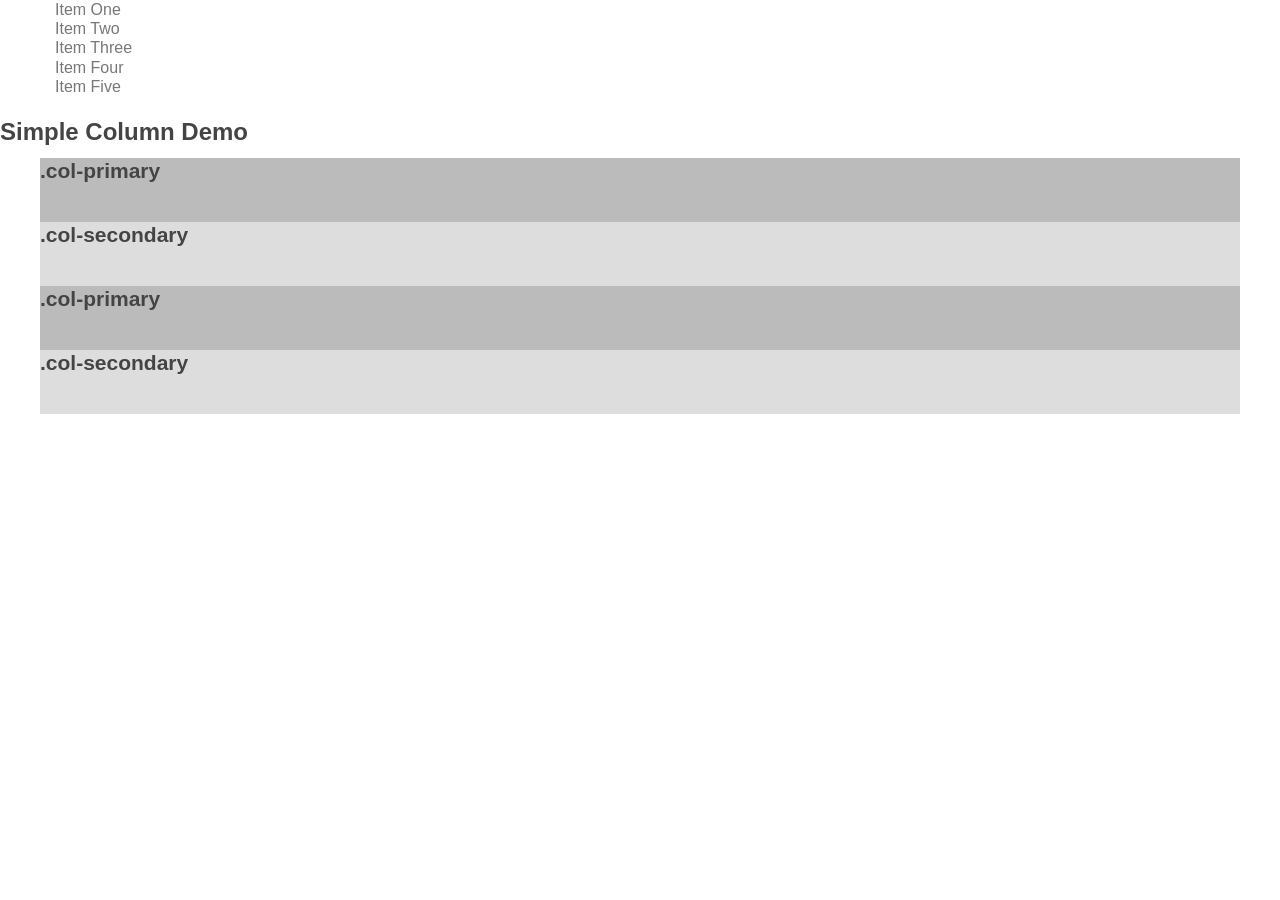
<file: themes/cleantheme-child/less/index.html>
<!DOCTYPE html>
<!--[if lt IE 7]>      <html class="no-js lt-ie9 lt-ie8 lt-ie7"> <![endif]-->
<!--[if IE 7]>         <html class="no-js lt-ie9 lt-ie8"> <![endif]-->
<!--[if IE 8]>         <html class="no-js lt-ie9"> <![endif]-->
<!--[if gt IE 8]><!--> <html class="no-js"> <!--<![endif]-->
<head>
    <meta charset="utf-8">
    <meta http-equiv="X-UA-Compatible" content="IE=edge">
    <title></title>
    <meta name="description" content="">
    <meta name="viewport" content="width=device-width, initial-scale=1">

    <!-- Place favicon.ico and apple-touch-icon.png in the root directory -->

    <link rel="stylesheet" href="css/styles.css">

</head>
<body>
<a href="#site-main" class="skip">Skip to main content</a>
<!--[if lt IE 8]>
    <p class="browsehappy">You are using an <strong>outdated</strong> browser. Please <a href="http://browsehappy.com/">upgrade your browser</a> to improve your experience.</p>
<![endif]-->

<header id="site-header" role="banner">

  <div class="navbar">
    <nav id="main-nav" class="container">
      <ul class="nav">
        <li><a href="">Item One</a></li>
        <li><a href="">Item Two</a></li>
        <li><a href="">Item Three</a></li>
        <li><a href="">Item Four</a></li>
        <li><a href="">Item Five</a></li>
      </ul>
    </nav>
  </div>

</header>

<main id="site-main" role="main"><h2>Simple Column Demo</h2>
<div class="container">
  <div class="col-primary" style="background:#bbb; min-height: 4em;">
    <h3>.col-primary</h3>
  </div>
  <div class="col-secondary" style="background:#ddd; min-height: 4em;">
    <h3>.col-secondary</h3>
  </div>
</div>

<div class="container">
  <div class="col-major" style="background:#bbb; min-height: 4em;">
    <h3>.col-primary</h3>
  </div>
  <div class="col-minor" style="background:#ddd; min-height: 4em;">
    <h3>.col-secondary</h3>
  </div>
</div>
</main>

<footer id="site-footer" role="contentinfo">

</footer>

<!--
    <script src="//ajax.googleapis.com/ajax/libs/jquery/1.9.0/jquery.min.js"></script>
    <script>window.jQuery || document.write('<script src="js/vendor/jquery-1.9.0.min.js"><\/script>')</script>
    <script src="js/plugins.js"></script>
    <script src="js/main.js"></script>
-->

  </body>
</html>
</file>
<file: themes/cleantheme-child/less/css/styles.css>
/* Variables =================================================== */
/* Mixins =================================================== */
html {
  height: 100%;
  background: #ffffff;
  font-size: 90%;
  -webkit-overflow-scrolling: touch;
  -webkit-text-size-adjust: 100%;
  -ms-text-size-adjust: 100%;
}
@media screen and (min-width: 30em) {
  html {
    font-size: 100%;
  }
}
@media screen and (min-width: 90em) {
  html {
    font-size: 110%;
  }
}
body {
  margin: 0;
  padding: 0;
  width: 100%;
  min-height: 100%;
  background-color: transparent;
  font-family: "Helvetica Neue", Helvetica, Calibri, Arial, sans-serif;
  font-size: 16px;
  font-size: 1rem;
  line-height: 1.4em;
  color: #444444;
}
a {
  text-decoration: none;
  color: #929a00;
}
a:visited {
  color: #313400;
}
a:hover {
  text-decoration: underline;
  color: #626700;
}
a:focus {
  outline: thin dotted;
  color: #626700;
}
a:hover,
a:active {
  outline: 0;
}
h1,
h2,
h3,
h4,
h5,
h6 {
  margin: 0 0 1.4rem 0;
  line-height: 1.2;
  font-family: inherit;
  font-weight: bold;
  color: inherit;
}
h1 small,
h2 small,
h3 small,
h4 small {
  font-size: 50%;
  line-height: 1;
  color: #b3b3b3;
}
h1,
.h1 {
  margin-bottom: 0.7rem;
  font-size: 32px;
  font-size: 2rem;
}
h2,
.h2 {
  margin-bottom: 0.7rem;
  font-size: 24px;
  font-size: 1.5rem;
}
h3,
.h3 {
  margin-bottom: 0.7rem;
  font-size: 21px;
  font-size: 1.3125rem;
}
h4,
.h4 {
  margin-bottom: 1.4rem;
  font-size: 18px;
  font-size: 1.125rem;
}
h5,
.h5 {
  margin-bottom: 1.4rem;
  font-size: 16px;
  font-size: 1rem;
}
h6,
.h6 {
  margin-bottom: 1.4rem;
  font-size: 14px;
  font-size: 0.875rem;
  font-weight: normal;
  letter-spacing: 1px;
  text-transform: uppercase;
}
p,
ol,
ul,
dl,
menu,
address,
pre,
blockquote {
  margin: 0 0 1.4rem 0;
  line-height: 1.4em;
}
small {
  font-size: 80%;
}
ul,
ol,
menu {
  padding-left: 2em;
}
li ul,
li ol {
  margin: 0;
}
nav ul,
nav ol,
form ul,
form ol {
  list-style: none;
  list-style-image: none;
  padding: 0;
}
dl,
dd {
  margin-bottom: 1.4rem;
}
dt {
  font-weight: bold;
}
address {
  font-style: normal;
}
q {
  quotes: none;
}
blockquote:before,
blockquote:after,
q:before,
q:after {
  content: '';
  content: none;
}
cite {
  font-style: normal;
}
b,
strong {
  font-weight: bold;
}
pre,
code,
kbd,
samp {
  font-family: Monaco, Consolas, Courier New, monospace;
  font-size: 1em;
}
pre {
  white-space: pre;
  white-space: pre-wrap;
  word-wrap: break-word;
}
sub,
sup {
  position: relative;
  font-size: 75%;
  line-height: 0;
  vertical-align: baseline;
}
sup {
  top: -0.5em;
}
sub {
  bottom: -0.25em;
}
mark {
  background-color: #e0ebf0;
}
article,
aside,
details,
figcaption,
figure,
footer,
header,
hgroup,
main,
nav,
section,
summary {
  display: block;
}
audio,
canvas,
video {
  vertical-align: middle;
  display: inline-block;
  *display: inline;
  *zoom: 1;
}
audio:not([controls]) {
  display: none;
  height: 0;
}
[hidden] {
  display: none;
}
abbr[title] {
  border-bottom: 1px dotted;
}
dfn {
  font-style: italic;
}
hr {
  -moz-box-sizing: content-box;
  box-sizing: content-box;
  display: block;
  margin: 1em 0;
  padding: 0;
  height: 0;
  border: 0;
  border-top: 1px solid #c6bfbf;
  border-bottom: 1px solid #ffffff;
}
img {
  max-width: 100%;
  width: auto;
  height: auto;
  border: 0;
  vertical-align: middle;
  -ms-interpolation-mode: bicubic;
}
svg:not(:root) {
  overflow: hidden;
}
iframe {
  max-width: 100%;
}
figure {
  margin: 0 0 1.4rem;
}
figure > img {
  margin-bottom: 0.35rem;
}
figure > figcaption {
  display: block;
  font-weight: normal;
  font-size: 14px;
  font-size: 0.875rem;
  color: #808080;
}
/* Tables =================================================== */
table {
  width: 100%;
  max-width: 100%;
  margin-bottom: 1.4em;
  border-collapse: collapse;
  border-spacing: 0;
  background-color: transparent;
}
th,
td {
  padding: 8px;
  vertical-align: top;
  border-top: 1px solid #c6bfbf;
  font-size: 16px;
  font-size: 1rem;
  line-height: 1.4em;
  text-align: left;
}
th {
  font-weight: bold;
}
thead th {
  vertical-align: bottom;
}
colgroup + thead tr:first-child th,
colgroup + thead tr:first-child td,
thead:first-child tr:first-child th,
thead:first-child tr:first-child td {
  border-top: 0;
}
tbody + tbody {
  border-top: 2px solid #c6bfbf;
}
/* Forms =================================================== */
form {
  margin: 0 0 1.4rem;
}
form small {
  color: #b3b3b3;
}
form p {
  margin-bottom: 0.7rem;
}
form br {
  display: none;
}
fieldset {
  margin: 0 0 1.4em;
  padding: 0;
  border: none;
}
legend {
  display: block;
  width: 100%;
  margin: 0 0 2.8rem;
  *margin-left: -7px;
  padding: 0;
  color: #444444;
  border: 0;
  border-bottom: 1px solid #c6bfbf;
  white-space: normal;
}
button,
html input[type="button"],
input[type="reset"],
input[type="submit"] {
  -webkit-appearance: button;
  cursor: pointer;
  *overflow: visible;
}
input,
button,
select,
textarea {
  font-size: 100%;
  vertical-align: baseline;
  *vertical-align: middle;
  font-family: "Helvetica Neue", Helvetica, Calibri, Arial, sans-serif;
  margin: 0;
  box-sizing: border-box;
  max-width: 100%;
}
/* FF3+ fixes */
button,
input {
  line-height: normal;
}
button::-moz-focus-inner,
input::-moz-focus-inner {
  border: 0;
  padding: 0;
}
/* Correcting text-trsansform inheritance on these elements */
button,
select {
  text-transform: none;
}
label {
  display: block;
  margin-bottom: 0.175rem;
  font-weight: bold;
}
label input,
label textarea,
label select {
  display: block;
}
label small {
  font-weight: normal;
}
input,
textarea,
select {
  display: inline-block;
  padding: 6px 8px;
  margin-bottom: 0.35rem;
  background-color: #ffffff;
  color: #5e5e5e;
  border-radius: 4px;
}
input:hover,
textarea:hover,
select:hover {
  border-color: #aea4a4;
}
input,
textarea {
  border: 1px solid #c6bfbf;
}
input:-moz-placeholder,
textarea:-moz-placeholder {
  color: #b3b3b3;
}
input:-ms-input-placeholder,
textarea:-ms-input-placeholder {
  color: #b3b3b3;
}
input::-webkit-input-placeholder,
textarea::-webkit-input-placeholder {
  color: #b3b3b3;
}
/* make sure placeholder goes away on focus */
[placeholder]:focus::-webkit-input-placeholder {
  color: transparent;
}
[placeholder]:focus::-moz-placeholder {
  color: transparent;
}
[placeholder]:focus::-ms-input-placeholder {
  color: transparent;
}
input[type="image"],
input[type="checkbox"],
input[type="radio"] {
  width: auto;
  height: auto;
  padding: 0;
  margin: 3px 0;
  *margin-top: 0;
  line-height: normal;
  cursor: pointer;
  border-radius: 0;
  border: 0 \9;
}
input[type="checkbox"],
input[type="radio"] {
  box-sizing: border-box;
  padding: 0;
  *width: 13px;
  *height: 13px;
}
input[type="image"] {
  border: 0;
  box-shadow: none;
}
input[type="file"] {
  width: auto;
  padding: initial;
  line-height: initial;
  border: initial;
  background-color: transparent;
  background-color: initial;
  box-shadow: none;
}
input[type="button"],
input[type="reset"],
input[type="submit"] {
  width: auto;
  height: auto;
  cursor: pointer;
  *overflow: visible;
}
select,
input[type="file"] {
  height: 28px;
  *margin-top: 4px;
  line-height: 28px;
}
input[type="search"],
input[type="search"]::-webkit-search-cancel-button,
input[type="search"]::-webkit-search-decoration {
  -webkit-appearance: none;
}
select {
  background-color: #ffffff;
  font-size: 13px;
  font-size: 0.8125rem;
}
select[multiple],
select[size] {
  height: auto;
}
textarea {
  resize: vertical;
  width: 100%;
  height: auto;
  overflow: auto;
  vertical-align: top;
}
input[type="hidden"] {
  display: none;
}
input[disabled],
select[disabled],
textarea[disabled],
input[readonly],
select[readonly],
textarea[readonly] {
  opacity: 0.5;
  cursor: not-allowed;
}
input[type="text"]:focus,
input[type="email"]:focus,
input[type="url"]:focus,
input[type="password"]:focus,
input[type="search"]:focus,
textarea:focus {
  border-color: #8a7b7b;
  color: #444444;
  outline: 0;
  outline: thin dotted \9;
}
input[type="file"]:focus,
input[type="radio"]:focus,
input[type="checkbox"]:focus,
select:focus {
  box-shadow: none;
}
.span1 {
  display: inline;
  float: left;
  width: 4.16666667%;
  margin: 0 2.08333333%;
}
.span2 {
  display: inline;
  float: left;
  width: 12.5%;
  margin: 0 2.08333333%;
}
.span3 {
  display: inline;
  float: left;
  width: 20.83333333%;
  margin: 0 2.08333333%;
}
.span4 {
  display: inline;
  float: left;
  width: 29.16666667%;
  margin: 0 2.08333333%;
}
.span5 {
  display: inline;
  float: left;
  width: 37.5%;
  margin: 0 2.08333333%;
}
.span6 {
  display: inline;
  float: left;
  width: 45.83333333%;
  margin: 0 2.08333333%;
}
.span7 {
  display: inline;
  float: left;
  width: 54.16666667%;
  margin: 0 2.08333333%;
}
.span8 {
  display: inline;
  float: left;
  width: 62.5%;
  margin: 0 2.08333333%;
}
.span9 {
  display: inline;
  float: left;
  width: 70.83333333%;
  margin: 0 2.08333333%;
}
.span10 {
  display: inline;
  float: left;
  width: 79.16666667%;
  margin: 0 2.08333333%;
}
.span11 {
  display: inline;
  float: left;
  width: 87.5%;
  margin: 0 2.08333333%;
}
.span12 {
  display: inline;
  float: left;
  width: 95.83333333%;
  margin: 0 2.08333333%;
}
.skip {
  overflow: hidden;
  position: absolute;
  clip: rect(0 0 0 0);
  height: 1px;
  width: 1px;
  margin: -1px;
  padding: 0;
  border: 0;
}
.container {
  margin: 0 auto;
  max-width: 960px;
  padding-left: 5%;
  padding-right: 5%;
  clear: both;
}
@media only screen and (min-width: 64em) {
  .container {
    max-width: 62.5em;
    padding-left: 0;
    padding-right: 0;
  }
}
@media only screen and (min-width: 80em) {
  .container {
    max-width: 75em;
  }
}
/*

Use for two- and three- column layouts.

Here's how this works:

1. Give your columns whatever class names you want, indicative of usage. 
   For instance, .col-primary and .col-seconary; .col-major and .col-minor; 
   .col-first and .col-second; whatever.
2. Use the mixin on each column. Define the width using preset variables, 
   or whatever percentages you want. Set the float and the margins.
3. You can redefine everything at any breakpoint by using the mixin again.

Tips:

1. If columns are stacked (for small screen sizes, usually), the width 
   should be set to auto and the float set to none.
2. Two- and three- columns should be floated.
3. There should be no side margins on the left and right edges of the
   container. For instance, in two-column layouts, the left column should
   only have a right margin, and the right column should only have a left
   margin. In three column layouts, the same -- while the middle column
   should have both a left and right column.
4. Don't use the .container class in your selector. Selectors using this
   mixin should be by themselves. Use a more specific class if you need.

Example:

  @media only screen and (min-width: 55em) {
    .col-major {
      .simple-column(@twothirds, right, @gutterwidth, 0);
    }
    .col-minor {
      .simple-column(@onethird, left, 0, @gutterwidth);
    }
  }

*/
.col-solo {
  display: block;
  float: none;
  max-width: 40em;
  margin-right: auto;
  margin-left: auto;
}
/* Type Classes */
.title {
  line-height: 1.1;
  margin-bottom: 0.125em;
}
.subtitle {
  line-height: 1.2;
  color: #919191;
}
.meta {
  color: #919191;
}
.lesser {
  color: #919191;
  font-size: 12px;
  font-size: 0.75rem;
}
.caption {
  color: #919191;
  font-size: 10px;
  font-size: 0.625rem;
  line-height: 1.25em;
}
.lead {
  font-size: 18px;
  font-size: 1.125rem;
}
.list-plain {
  list-style: none;
  padding-left: 0;
}
.dl-horizontal dt {
  float: left;
  clear: left;
  width: 20.25%;
  text-align: right;
}
.dl-horizontal dd {
  margin-left: 22.78%;
}
.blockquote p,
.blockquote .quote {
  margin: 0 0 0.35em;
}
.blockquote .quote:before {
  content: '\201C';
}
.blockquote .quote:after {
  content: '\201D';
}
.blockquote cite,
.blockquote .attr {
  display: block;
  margin: 0;
}
.blockquote cite:before,
.blockquote .attr:before {
  content: '\2013\00A0';
}
.input-mini {
  width: 60px;
}
.input-small {
  width: 90px;
}
.radio,
.checkbox {
  padding-left: 18px;
  font-weight: normal;
}
.radio input[type="radio"],
.checkbox input[type="checkbox"] {
  float: left;
  margin-left: -18px;
}
.radio.inline,
.checkbox.inline {
  display: inline-block;
  padding-top: 5px;
  margin-bottom: 0;
  vertical-align: middle;
}
.radio.inline + .radio.inline,
.checkbox.inline + .checkbox.inline {
  margin-left: 10px;
}
.help-block,
.help-inline {
  color: #808080;
  font-size: 12px;
  font-size: 0.75rem;
}
.help-block {
  display: block;
  margin-bottom: 0.7em;
}
.help-inline {
  display: inline-block;
  vertical-align: middle;
  padding-left: 5px;
}
.form-inline input,
.form-inline textarea,
.form-inline select {
  display: inline-block;
  margin-bottom: 0;
}
.form-inline label {
  display: inline-block;
}
.form-inline .radio,
.form-inline .checkbox,
.form-inline .radio {
  padding-left: 0;
  margin-bottom: 0;
  vertical-align: middle;
}
.form-inline .radio input[type="radio"],
.form-inline .checkbox input[type="checkbox"] {
  float: left;
  margin-left: 0;
  margin-right: 3px;
}
.form-search input,
.form-search textarea,
.form-search select {
  display: inline-block;
  margin-bottom: 0;
}
.form-search .search-query {
  padding-left: 14px;
  padding-right: 14px;
  margin-bottom: 0;
  border-radius: 14px;
}
.form-search label {
  display: inline-block;
}
.form-search .radio,
.form-search .checkbox,
.form-inline .radio {
  padding-left: 0;
  margin-bottom: 0;
  vertical-align: middle;
}
.form-search .radio input[type="radio"],
.form-search .checkbox input[type="checkbox"] {
  float: left;
  margin-left: 0;
  margin-right: 3px;
}
.alert {
  margin-bottom: 1.4em;
  padding: 8px 35px 8px 14px;
  background-color: #fcf8e3;
  border: 1px solid #f2e187;
  border-radius: 4px;
  font-family: "Helvetica Neue", Helvetica, Calibri, Arial, sans-serif;
  color: #9c8611;
}
.alert .alert-heading {
  color: inherit;
}
.alert-success {
  background-color: #c5e6c5;
  border-color: #a2d6a2;
  color: #347834;
}
.alert-warning {
  background-color: #fee7c7;
  border-color: #fcd296;
  color: #c17305;
}
.alert-error {
  background-color: #f4cac8;
  border-color: #eba19e;
  color: #da4f49;
}
.alert-info {
  background-color: #d9edf7;
  border-color: #ffffff;
  color: #247fad;
}
.alert-inverse {
  background-color: #414141;
  border-color: #000000;
  color: #ffffff;
}
.alert-block {
  padding-top: 14px;
  padding-bottom: 14px;
}
.alert-block .alert-heading {
  margin-bottom: 0.175em;
  font-size: inherit;
  font-weight: bold;
}
.alert-block > p,
.alert-block > ul {
  margin-bottom: 0;
}
.alert-block p + p {
  margin-top: 5px;
}
.browsehappy {
  margin: 0;
  background: #FFFF99;
  color: #444444;
  padding: 0.5em 2.5%;
}
.label,
.badge {
  padding: 2px 5px;
  font-size: 13px;
  font-size: 0.8125rem;
  font-family: "Helvetica Neue", Helvetica, Calibri, Arial, sans-serif;
  white-space: nowrap;
  color: #808080;
  background-color: #e6e6e6;
}
a.label,
a.badge {
  color: #929a00;
}
a.label:hover,
a.badge:hover,
a.label:focus,
a.badge:focus,
a.label:active,
a.badge:active {
  text-decoration: none;
  color: #626700;
}
a.label:visited,
a.badge:visited {
  color: #313400;
}
.label {
  border-radius: 3px;
}
.badge {
  padding-left: 9px;
  padding-right: 9px;
  border-radius: 9px;
}
.badge-error {
  background-color: #da4f49;
  color: #ffffff;
}
.badge-error:hover {
  background-color: #9d2520;
  color: #ffffff;
}
.badge-warning {
  background-color: #faa732;
  color: #ffffff;
}
.badge-warning:hover {
  background-color: #c17305;
  color: #ffffff;
}
.badge-success {
  background-color: #5bb75b;
  color: #ffffff;
}
.badge-success:hover {
  background-color: #347834;
  color: #ffffff;
}
.badge-info {
  background-color: #d9edf7;
  color: #247fad;
}
.badge-info:hover {
  background-color: #85c5e5;
}
.badge-inverse {
  background-color: #414141;
  color: #ffffff;
}
.badge-inverse:hover {
  background-color: #0e0e0e;
  color: #ffffff;
}
.basegrad {
  background-image: -webkit-gradient(linear, 0 0, 0 100%, from(#473f3f), to(#2c2727));
  background-image: -webkit-linear-gradient(top, #473f3f, #2c2727);
  background-color: #2c2727;
  background-image: -moz-linear-gradient(top, #473f3f, #2c2727);
  background-image: -ms-linear-gradient(top, #473f3f, #2c2727);
  background-image: -o-linear-gradient(top, #473f3f, #2c2727);
  background-image: linear-gradient(top, #473f3f, #2c2727);
  background-repeat: repeat-x;
}
.primarygrad {
  background-image: -webkit-gradient(linear, 0 0, 0 100%, from(#929a00), to(#626700));
  background-image: -webkit-linear-gradient(top, #929a00, #626700);
  background-color: #626700;
  background-image: -moz-linear-gradient(top, #929a00, #626700);
  background-image: -ms-linear-gradient(top, #929a00, #626700);
  background-image: -o-linear-gradient(top, #929a00, #626700);
  background-image: linear-gradient(top, #929a00, #626700);
  background-repeat: repeat-x;
}
.errorgrad {
  background-image: -webkit-gradient(linear, 0 0, 0 100%, from(#da4f49), to(#c72f29));
  background-image: -webkit-linear-gradient(top, #da4f49, #c72f29);
  background-color: #c72f29;
  background-image: -moz-linear-gradient(top, #da4f49, #c72f29);
  background-image: -ms-linear-gradient(top, #da4f49, #c72f29);
  background-image: -o-linear-gradient(top, #da4f49, #c72f29);
  background-image: linear-gradient(top, #da4f49, #c72f29);
  background-repeat: repeat-x;
}
.greygrad {
  background-image: -webkit-gradient(linear, 0 0, 0 100%, from(#ffffff), to(#d9d9d9));
  background-image: -webkit-linear-gradient(top, #ffffff, #d9d9d9);
  background-color: #d9d9d9;
  background-image: -moz-linear-gradient(top, #ffffff, #d9d9d9);
  background-image: -ms-linear-gradient(top, #ffffff, #d9d9d9);
  background-image: -o-linear-gradient(top, #ffffff, #d9d9d9);
  background-image: linear-gradient(top, #ffffff, #d9d9d9);
  background-repeat: repeat-x;
}
.infograd {
  background-image: -webkit-gradient(linear, 0 0, 0 100%, from(#d9edf7), to(#afd9ee));
  background-image: -webkit-linear-gradient(top, #d9edf7, #afd9ee);
  background-color: #afd9ee;
  background-image: -moz-linear-gradient(top, #d9edf7, #afd9ee);
  background-image: -ms-linear-gradient(top, #d9edf7, #afd9ee);
  background-image: -o-linear-gradient(top, #d9edf7, #afd9ee);
  background-image: linear-gradient(top, #d9edf7, #afd9ee);
  background-repeat: repeat-x;
}
.inversegrad {
  background-image: -webkit-gradient(linear, 0 0, 0 100%, from(#414141), to(#272727));
  background-image: -webkit-linear-gradient(top, #414141, #272727);
  background-color: #272727;
  background-image: -moz-linear-gradient(top, #414141, #272727);
  background-image: -ms-linear-gradient(top, #414141, #272727);
  background-image: -o-linear-gradient(top, #414141, #272727);
  background-image: linear-gradient(top, #414141, #272727);
  background-repeat: repeat-x;
}
.successgrad {
  background-image: -webkit-gradient(linear, 0 0, 0 100%, from(#5bb75b), to(#449b44));
  background-image: -webkit-linear-gradient(top, #5bb75b, #449b44);
  background-color: #449b44;
  background-image: -moz-linear-gradient(top, #5bb75b, #449b44);
  background-image: -ms-linear-gradient(top, #5bb75b, #449b44);
  background-image: -o-linear-gradient(top, #5bb75b, #449b44);
  background-image: linear-gradient(top, #5bb75b, #449b44);
  background-repeat: repeat-x;
}
.warninggrad {
  background-image: -webkit-gradient(linear, 0 0, 0 100%, from(#faa732), to(#f39106));
  background-image: -webkit-linear-gradient(top, #faa732, #f39106);
  background-color: #f39106;
  background-image: -moz-linear-gradient(top, #faa732, #f39106);
  background-image: -ms-linear-gradient(top, #faa732, #f39106);
  background-image: -o-linear-gradient(top, #faa732, #f39106);
  background-image: linear-gradient(top, #faa732, #f39106);
  background-repeat: repeat-x;
}
/* Navigation */
.nav {
  margin: 0;
  padding: 0;
  list-style: none;
}
.nav > .pull-right {
  float: right;
}
.navbar {
  overflow: visible;
  margin-bottom: 1.4rem;
  color: #777777;
  *position: relative;
  *z-index: 2;
}
.navbar .nav {
  position: relative;
  left: 0;
  display: block;
  margin: 0;
}
.navbar .nav.pull-right {
  float: right;
  margin-right: 0;
}
.navbar .nav > li > a {
  float: none;
  line-height: 1.2em;
  padding: 0 15px;
  color: #777777;
  text-decoration: none;
  display: block;
}
.navbar .nav > li > a:focus,
.navbar .nav > li > a:hover {
  color: #ff0000;
  text-decoration: none;
  text-shadow: none;
  background-color: #ffffff;
}
.navbar .nav > .current > a,
.navbar .nav > .current > a:hover,
.navbar .nav > .current > a:focus {
  color: #808080;
  text-decoration: none;
  background-color: #ededed;
}
.navbar-search {
  position: relative;
  margin-bottom: 0;
}
.navbar-search input[type='text'],
.navbar-search input[type='search'] {
  float: left;
  margin-bottom: 0;
  padding: 4px 27px 4px 14px;
  border-radius: 30px;
}
.navbar-search button[type='submit'] {
  float: left;
  width: 25px;
  height: 25px;
  border: none;
  background: none;
  margin-left: -27px;
  margin-top: 1px;
}
.navbar-search button[type='submit'] i {
  text-indent: 0;
}
.navbar-search button[type='submit'] span {
  display: block;
  text-indent: 200%;
  white-space: nowrap;
  overflow: hidden;
}
.breadcrumb {
  font-size: 12px;
  font-size: 0.75rem;
  color: #aaaaaa;
}
.breadcrumb li {
  display: inline-block;
  margin-left: 0.35em;
}
.breadcrumb li:after {
  /* forward slashes */
  /* content: '\2044'; */
  /* 'greater than' signs */
  content: '\003E';
}
.breadcrumb li:first-child {
  margin-left: 0;
}
.breadcrumb li:last-child:after {
  content: '';
}
.breadcrumb li a {
  margin-right: 0.65em;
}
/* Media Object: Image/Video plus text */
.media {
  margin-bottom: 1.4em;
  *zoom: 1;
}
.media:before,
.media:after {
  display: table;
  content: " ";
}
.media:after {
  clear: both;
}
.media-img img {
  display: inline-block;
}
@media only screen and (min-width: 30em) {
  .media-img {
    float: left;
    margin-right: 2%;
  }
  .media-body {
    float: left;
    margin-left: 2%;
  }
}
/* define breakpoints here */
/* 400px */
/* 480px */
/* 640px */
/* 800px */
/* 960px */
/*
  the container for the items;
  needs a min class and a max class on it 
  - min classes: .min1, .min2, .min3
  - max classes: .max3, .max4, .max5, .max6
*/
.grid-container {
  list-style: none;
  margin: 0;
  padding: 0;
  *zoom: 1;
}
.grid-container:before,
.grid-container:after {
  display: table;
  content: " ";
}
.grid-container:after {
  clear: both;
}
/* each item */
.grid-item {
  display: inline;
  float: left;
  margin-left: 2%;
  margin-right: 2%;
}
/* below smallest breakpoint */
.min1 .grid-item {
  width: 96%;
}
.min2 .grid-item {
  width: 46%;
}
.min3 .grid-item {
  width: 29.333%;
}
.min2 .grid-item:nth-of-type(2n+1),
.min3 .grid-item:nth-of-type(3n+1) {
  clear: left;
}
@media only screen and (min-width: 25em) {
  /* 
  max6 and max5 become 3-column, unless they have min1,
  in which case they become 2-column. All else stay at
  their minimum.
*/
  .max6 .grid-item,
  .max5 .grid-item {
    width: 29.333%;
  }
  .min1 .grid-item {
    width: 46%;
  }
  .min1 .grid-item:nth-of-type(3n+1),
  .min2 .grid-item:nth-of-type(2n+1) {
    clear: none;
  }
  .max6 .grid-item:nth-of-type(3n+1),
  .max5 .grid-item:nth-of-type(3n+1),
  .min1 .grid-item:nth-of-type(2n+1) {
    clear: left;
  }
}
@media only screen and (min-width: 30em) {
  /*
  max4 and max3 become 3-column.
*/
  .max4 .grid-item,
  .max3 .grid-item {
    width: 29.333%;
  }
  .min1 .grid-item:nth-of-type(2n+1) {
    clear: none;
  }
  .max4 .grid-item:nth-of-type(3n+1),
  .max3 .grid-item:nth-of-type(3n+1) {
    clear: left;
  }
}
@media only screen and (min-width: 40em) {
  /*
  max6 and max5 become 4-column.
*/
  .max6 .grid-item,
  .max5 .grid-item {
    width: 21%;
  }
  .max6 .grid-item:nth-of-type(3n+1),
  .max5 .grid-item:nth-of-type(3n+1),
  .max3 .grid-item:nth-of-type(3n+1) {
    clear: none;
  }
  .max6 .grid-item:nth-of-type(4n+1),
  .max5 .grid-item:nth-of-type(4n+1),
  .max3 .grid-item:nth-of-type(3n+1) {
    clear: left;
  }
}
@media only screen and (min-width: 50em) {
  /*
  max6 and max5 become 5-column. max4 becomes 4-column.
*/
  .max6 .grid-item,
  .max5 .grid-item {
    width: 16%;
  }
  .max4 .grid-item {
    width: 21%;
  }
  .max6 .grid-item:nth-of-type(4n+1),
  .max5 .grid-item:nth-of-type(4n+1),
  .max4 .grid-item:nth-of-type(3n+1) {
    clear: none;
  }
  .max6 .grid-item:nth-of-type(5n+1),
  .max5 .grid-item:nth-of-type(5n+1),
  .max4 .grid-item:nth-of-type(4n+1) {
    clear: left;
  }
}
@media only screen and (min-width: 60em) {
  /*
  max6 becomes 6-column.
*/
  .max6 .grid-item {
    width: 12.666%;
  }
  .max6 .grid-item:nth-of-type(5n+1) {
    clear: none;
  }
  .max6 .grid-item:nth-of-type(6n+1) {
    clear: left;
  }
}
/* Buttons =================================================== */
.btn {
  display: inline-block;
  *display: inline;
  *zoom: 1;
  padding: 6px 11px 6px;
  margin-bottom: 0;
  font-family: "Helvetica Neue", Helvetica, Calibri, Arial, sans-serif;
  font-size: 12px;
  font-size: 0.75rem;
  font-weight: bold;
  line-height: 1.05em;
  color: #404040;
  text-align: center;
  vertical-align: middle;
  background-color: #e6e6e6;
  border: 1px solid #cccccc;
  border-bottom-color: #b3b3b3;
  border-radius: 0;
  /* to override inputs with .btn class */
  cursor: pointer;
  *margin-left: .3em;
  transition: background-color 0.1s linear;
}
.btn:visited,
.btn:hover,
.btn:focus {
  color: #404040;
  text-decoration: none;
}
.btn:hover,
.btn:focus {
  background-position: 0 -15px;
}
.btn small {
  font-weight: normal;
  line-height: 1;
}
input[type="submit"].btn:hover {
  border-color: #cccccc;
}
.btn:first-child {
  *margin-left: 0;
}
.btn-grad {
  background-image: -webkit-gradient(linear, 0 0, 0 100%, from(#ffffff), to(#d9d9d9));
  background-image: -webkit-linear-gradient(top, #ffffff, #d9d9d9);
  background-color: #d9d9d9;
  background-image: -moz-linear-gradient(top, #ffffff, #d9d9d9);
  background-image: -ms-linear-gradient(top, #ffffff, #d9d9d9);
  background-image: -o-linear-gradient(top, #ffffff, #d9d9d9);
  background-image: linear-gradient(top, #ffffff, #d9d9d9);
  background-repeat: repeat-x;
  transition: background-position 0.1s linear;
}
.btn-rounded {
  border-radius: 4px;
}
.btn-disabled {
  opacity: 0.5;
  cursor: default;
}
.btn-error {
  background-color: #da4f49;
  border-color: #b22a24;
  border-bottom-color: #9d2520;
}
.btn-error.btn-grad {
  background-image: -webkit-gradient(linear, 0 0, 0 100%, from(#da4f49), to(#c72f29));
  background-image: -webkit-linear-gradient(top, #da4f49, #c72f29);
  background-color: #c72f29;
  background-image: -moz-linear-gradient(top, #da4f49, #c72f29);
  background-image: -ms-linear-gradient(top, #da4f49, #c72f29);
  background-image: -o-linear-gradient(top, #da4f49, #c72f29);
  background-image: linear-gradient(top, #da4f49, #c72f29);
  background-repeat: repeat-x;
}
.btn-info {
  background-color: #d9edf7;
  border-color: #9acfea;
  border-bottom-color: #85c5e5;
  color: #247fad;
}
.btn-info:visited,
.btn-info:hover,
.btn-info:focus {
  color: #404040;
}
.btn-info.btn-grad {
  background-image: -webkit-gradient(linear, 0 0, 0 100%, from(#d9edf7), to(#afd9ee));
  background-image: -webkit-linear-gradient(top, #d9edf7, #afd9ee);
  background-color: #afd9ee;
  background-image: -moz-linear-gradient(top, #d9edf7, #afd9ee);
  background-image: -ms-linear-gradient(top, #d9edf7, #afd9ee);
  background-image: -o-linear-gradient(top, #d9edf7, #afd9ee);
  background-image: linear-gradient(top, #d9edf7, #afd9ee);
  background-repeat: repeat-x;
}
.btn-inverse {
  background-color: #414141;
  border-color: #1b1b1b;
  border-bottom-color: #0e0e0e;
}
.btn-inverse:visited,
.btn-inverse:hover,
.btn-inverse:focus {
  color: #404040;
}
.btn-inverse.btn-grad {
  background-image: -webkit-gradient(linear, 0 0, 0 100%, from(#414141), to(#272727));
  background-image: -webkit-linear-gradient(top, #414141, #272727);
  background-color: #272727;
  background-image: -moz-linear-gradient(top, #414141, #272727);
  background-image: -ms-linear-gradient(top, #414141, #272727);
  background-image: -o-linear-gradient(top, #414141, #272727);
  background-image: linear-gradient(top, #414141, #272727);
  background-repeat: repeat-x;
}
.btn-primary {
  background-color: #929a00;
  border-color: #494e00;
  border-bottom-color: #313400;
}
.btn-primary:visited,
.btn-primary:hover,
.btn-primary:focus {
  color: #404040;
}
.btn-primary.btn-grad {
  background-image: -webkit-gradient(linear, 0 0, 0 100%, from(#929a00), to(#626700));
  background-image: -webkit-linear-gradient(top, #929a00, #626700);
  background-color: #626700;
  background-image: -moz-linear-gradient(top, #929a00, #626700);
  background-image: -ms-linear-gradient(top, #929a00, #626700);
  background-image: -o-linear-gradient(top, #929a00, #626700);
  background-image: linear-gradient(top, #929a00, #626700);
  background-repeat: repeat-x;
}
.btn-success {
  background-color: #5bb75b;
  border-color: #3c893c;
  border-bottom-color: #347834;
}
.btn-success:visited,
.btn-success:hover,
.btn-success:focus {
  color: #404040;
}
.btn-success.btn-grad {
  background-image: -webkit-gradient(linear, 0 0, 0 100%, from(#5bb75b), to(#449b44));
  background-image: -webkit-linear-gradient(top, #5bb75b, #449b44);
  background-color: #449b44;
  background-image: -moz-linear-gradient(top, #5bb75b, #449b44);
  background-image: -ms-linear-gradient(top, #5bb75b, #449b44);
  background-image: -o-linear-gradient(top, #5bb75b, #449b44);
  background-image: linear-gradient(top, #5bb75b, #449b44);
  background-repeat: repeat-x;
}
.btn-warning {
  background-color: #faa732;
  border-color: #da8205;
  border-bottom-color: #c17305;
}
.btn-warning:visited,
.btn-warning:hover,
.btn-warning:focus {
  color: #404040;
}
.btn-warning.btn-flat {
  background-image: -webkit-gradient(linear, 0 0, 0 100%, from(#faa732), to(#f39106));
  background-image: -webkit-linear-gradient(top, #faa732, #f39106);
  background-color: #f39106;
  background-image: -moz-linear-gradient(top, #faa732, #f39106);
  background-image: -ms-linear-gradient(top, #faa732, #f39106);
  background-image: -o-linear-gradient(top, #faa732, #f39106);
  background-image: linear-gradient(top, #faa732, #f39106);
  background-repeat: repeat-x;
}
.btn-extlarge {
  padding: 11px 22px;
  font-size: 21px;
  font-size: 1.3125rem;
  border-radius: 4px;
}
.btn.btn-large {
  *padding-top: 7px;
  *padding-bottom: 7px;
}
.btn-large {
  padding: 11px 22px;
  font-size: 14px;
  font-size: 0.875rem;
  line-height: normal;
  border-radius: 4px;
}
.btn-small {
  padding: 6px 10px;
  font-size: 11px;
  font-size: 0.6875rem;
  line-height: 16px;
}
.btn-mini {
  padding: 3px 5px;
  font-size: 11px;
  font-size: 0.6875rem;
  line-height: 14px;
}
.btn-group {
  position: relative;
  *zoom: 1;
  *margin-left: .3em;
  margin-bottom: 1.4em;
}
.btn-group .btn {
  position: relative;
  float: left;
  margin-left: -1px;
  border-radius: 0;
}
.btn-group .btn:first-child {
  margin-left: 0;
  border-radius: 2px 0 2px 0;
}
.btn-group .btn:last-child {
  border-radius: 0 2px 0 2px;
}
.btn-group .btn.large:first-child {
  margin-left: 0;
  border-radius: 4px 0 4px 0;
}
.btn-group .btn.large:last-child {
  border-radius: 0 4px 0 4px;
}
.btn-toolbar {
  clear: both;
  margin-top: 0.7em;
  margin-bottom: 0.7em;
}
.btn-toolbar .btn-group {
  display: inline-block;
  *display: inline;
  *zoom: 1;
}
.btn-block {
  display: block;
  width: 100%;
  padding-left: 0;
  padding-right: 0;
  box-sizing: border-box;
}
.btn-block + .btn-block {
  margin-top: 5px;
}
input[type="submit"].btn-block,
input[type="reset"].btn-block,
input[type="button"].btn-block {
  width: 100%;
}
.pagination {
  *zoom: 1;
  clear: both;
  padding: 0.7em 0;
}
.pagination:before,
.pagination:after {
  display: table;
  content: " ";
}
.pagination:after {
  clear: both;
}
.pagination > p {
  float: left;
  margin: 0;
}
.pagination > ul {
  float: right;
  margin: 0;
  list-style: none;
}
.pagination > ul > li {
  display: inline;
}
.pagination .next,
.pagination .prev {
  width: 48%;
}
.pagination .next {
  float: right;
  margin-left: 1%;
  text-align: right;
}
.pagination .prev {
  float: left;
  margin-right: 1%;
}
.listing-pagination {
  /* Pagination on multiple entry listing pages only */
}
.listing-pagination strong,
.listing-pagination a {
  display: inline-block;
  padding: 0.25em 0.75em;
}
.listing-pagination a {
  margin: 0 2px;
}
.listing-pagination a:hover,
.listing-pagination a:active,
.listing-pagination a:focus {
  text-decoration: none;
}
.table-condensed th,
.table-condensed td {
  padding: 4px 5px;
}
.table-bordered {
  border: 1px solid #c6bfbf;
  border-left: 0;
  border-collapse: separate;
  *border-collapse: collapsed;
}
.table-bordered th,
.table-bordered td {
  border-left: 1px solid #c6bfbf;
}
.table-bordered thead:first-child tr:first-child th,
.table-bordered tbody:first-child tr:first-child th,
.table-bordered tbody:first-child tr:first-child td {
  border-top: 0;
}
.table-striped tbody tr:nth-child(odd) td,
.table-striped tbody tr:nth-child(odd) th {
  background-color: #f6f5f5;
}
@media print {
  /* Print =================================================== */
  * {
    background: transparent !important;
    color: black !important;
    box-shadow: none !important;
    text-shadow: none !important;
    filter: none !important;
    -ms-filter: none !important;
  }
  @page {
    margin: 0.5cm;
  }
  h2,
  h3 {
    orphans: 3;
    widows: 3;
    page-break-after: avoid;
  }
  p {
    orphans: 3;
    widows: 3;
  }
  pre,
  blockquote {
    border: 1px solid #808080;
    page-break-inside: avoid;
  }
  abbr[title]:after {
    content: " (" attr(title) ")";
  }
  a,
  a:visited {
    text-decoration: underline;
  }
  a[href]:after {
    content: " (" attr(href) ")";
    font-size: 1em;
  }
  a[href^="javascript:"]:after,
  a[href^="#"]:after {
    content: "";
  }
  img {
    max-width: 100% !important;
    page-break-inside: avoid;
  }
  thead {
    display: table-header-group;
  }
  tr {
    page-break-inside: avoid;
  }
}
@media print, (-o-min-device-pixel-ratio: 5/4), (-webkit-min-device-pixel-ratio: 1.25), (min-resolution: 120dpi) {
  /* 2x =================================================== */
}
/*
@media
only screen and (-webkit-min-device-pixel-ratio: 1.5), 
only screen and (min--moz-device-pixel-ratio: 1.5),
only screen and (min-device-pixel-ratio: 1.5) {
 @import "2x.less"; 
}
*/
.clearfix {
  *zoom: 1;
}
.clearfix:before,
.clearfix:after {
  display: table;
  content: " ";
}
.clearfix:after {
  clear: both;
}
.visuallyhidden {
  overflow: hidden;
  position: absolute;
  clip: rect(0 0 0 0);
  height: 1px;
  width: 1px;
  margin: -1px;
  padding: 0;
  border: 0;
}
.visuallyhidden.focusable:active,
.visuallyhidden.focusable:focus {
  position: static;
  clip: auto;
  height: auto;
  width: auto;
  margin: 0;
  overflow: visible;
}
.pull-right {
  float: right;
}
.pull-left {
  float: left;
}
.center {
  text-align: center;
}
</file>
